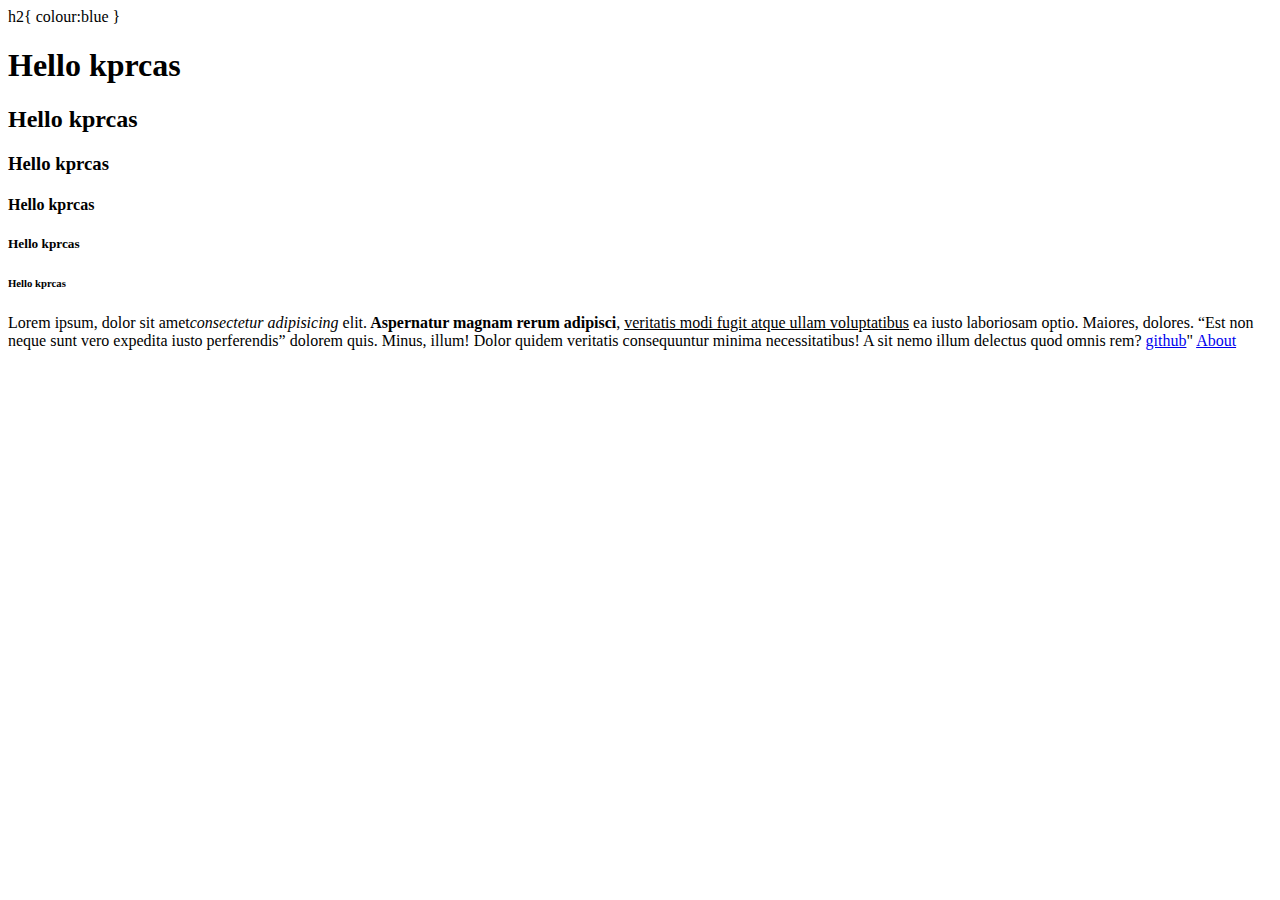
<file: index.html>
<!DOCTYPE html>
<html lang="en">
<head>
    <meta charset="UTF-8">
    <meta name="viewport" content="width=~, initial-scale=1.0">
    <title>index</title>
    <style>
        paragraph{
            background-color: blue;
        }
        </style>
    </head>
        h2{
            colour:blue
        }
    </style>
</head>
<body>
    <h1 style="colour:red ">Hello kprcas</h1>

    <h2>Hello kprcas</h2>
    <h3>Hello kprcas</h3>
    <h4>Hello kprcas</h4>
    <h5>Hello kprcas</h5>
    <h6>Hello kprcas</h6>
    <p>Lorem ipsum, dolor sit amet<i>consectetur</i> <em>adipisicing</em> elit.<b> Aspernatur magnam rerum adipisci</b>, <u>veritatis modi fugit atque ullam voluptatibus</u> ea iusto laboriosam optio. Maiores, dolores. <q>Est non neque sunt vero expedita iusto perferendis</q> dolorem quis. Minus, illum! Dolor quidem veritatis consequuntur minima necessitatibus! A sit nemo illum delectus quod omnis rem?
    <a href="https://github.com/">github</a>"
    <a href="about.html">About</a>
</file>
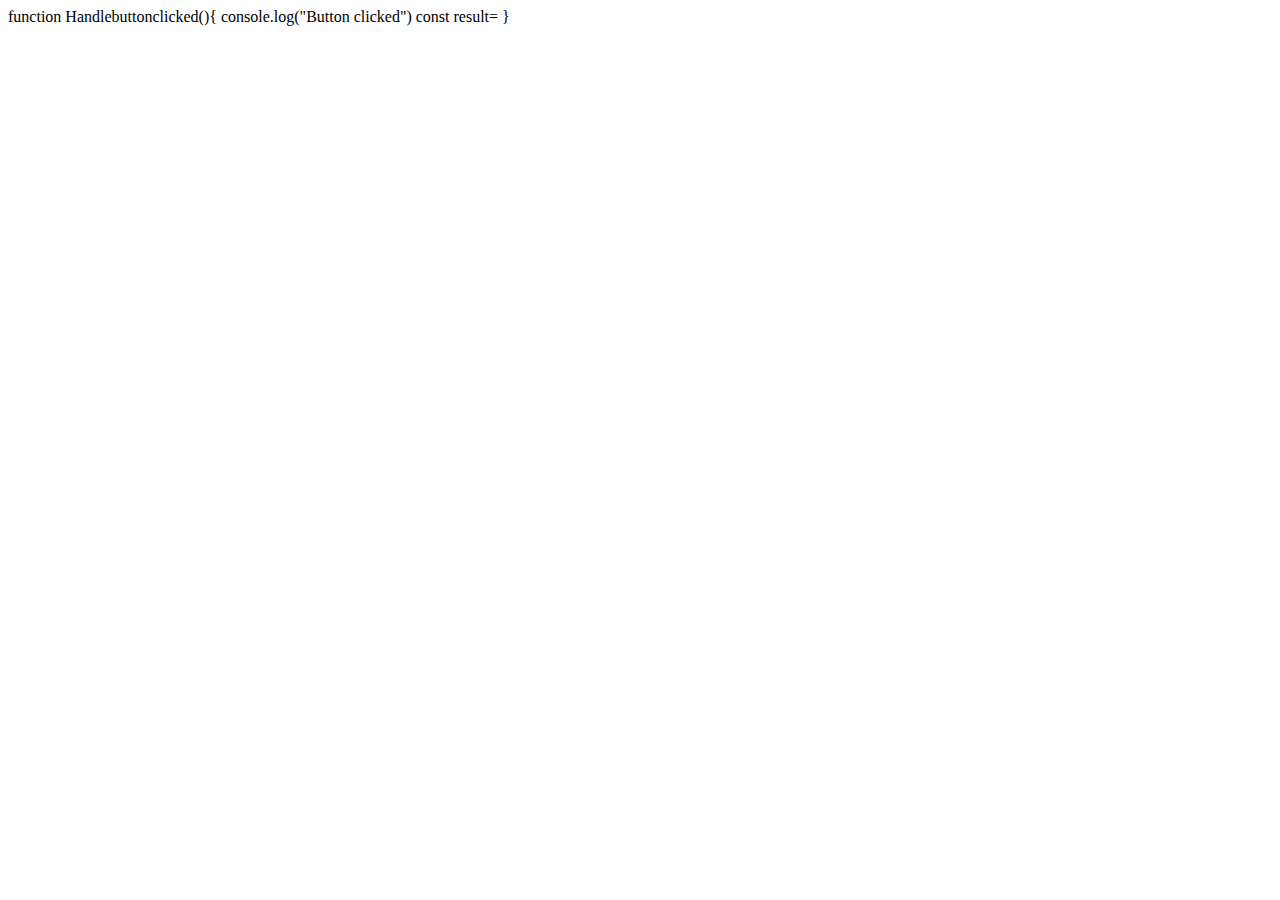
<file: javascript/index.html>
<!DOCTYPE html>
<html lang="en">
<head>
    <meta charset="UTF-8">
    <meta name="viewport" content="width=device-width, initial-scale=1.0">
    <title>Document</title>
</head>
<body>
    function Handlebuttonclicked(){
        console.log("Button clicked")
        const result=<document class=query/document>
    }
    










<script>
    function addname()}
    const name=getElementById{"name}
    const 1i=document.createElement("1i")
    1i.innertext=name;
    Document.getElementById("list").append[1i]
    </script>
</body>
</html>
</file>
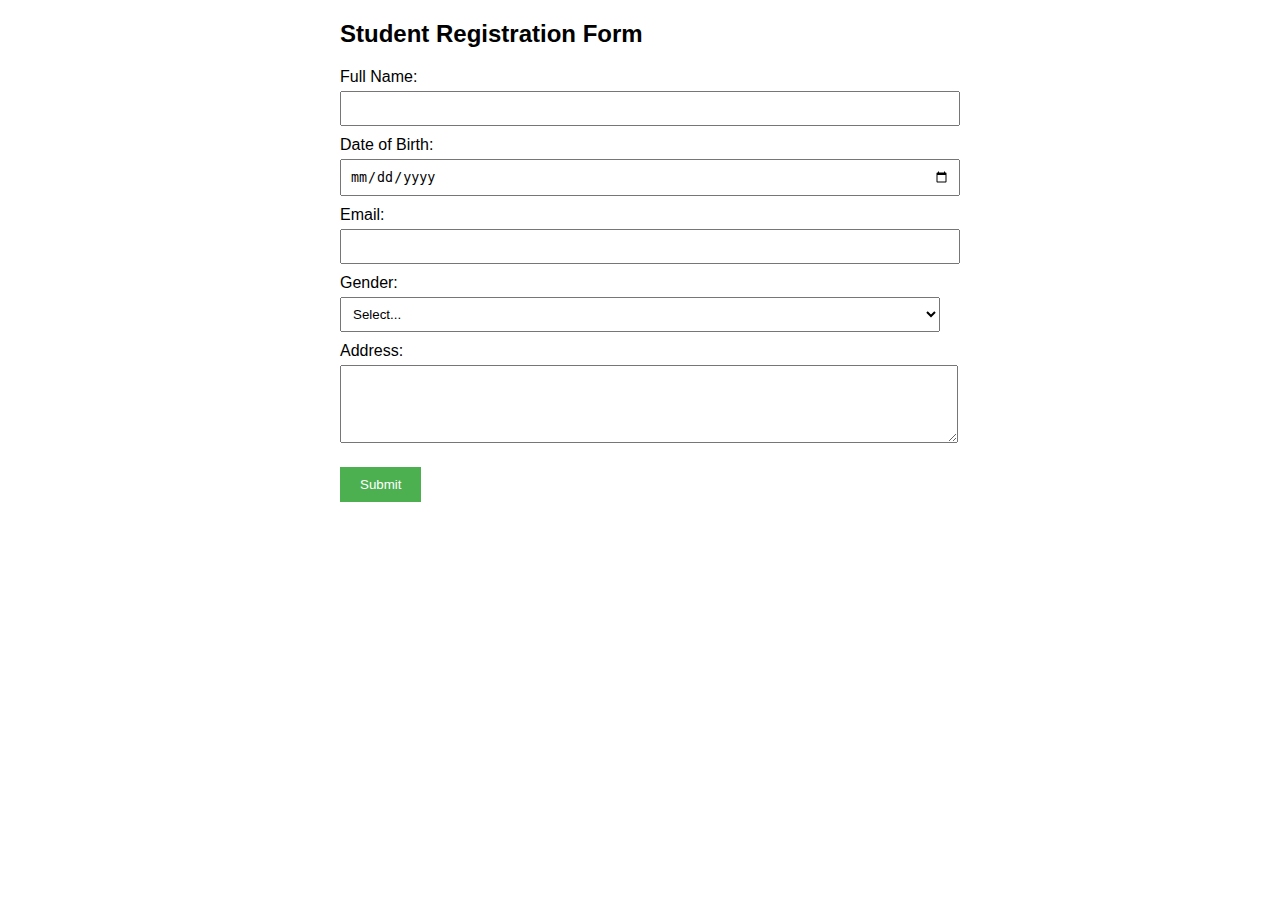
<file: ass.html>
<!DOCTYPE html>
<html lang="en">
<head>
    <meta charset="UTF-8">
    <meta name="viewport" content="width=device-width, initial-scale=1.0">
    <title>Student Registration Form</title>
    <style>
        body { font-family: Arial, sans-serif; margin: 20px; }
        .form-container { max-width: 600px; margin: auto; }
        label { display: block; margin-top: 10px; }
        input, select, textarea { width: 100%; padding: 8px; margin-top: 5px; }
        button { padding: 10px 20px; margin-top: 20px; background-color: #4CAF50; color: white; border: none; cursor: pointer; }
        button:hover { background-color: #45a049; }
        .output { margin-top: 30px; padding: 15px; background-color: #f4f4f4; border: 1px solid #ddd; }
    </style>
</head>
<body>

<div class="form-container">
    <h2>Student Registration Form</h2>
    <form id="studentForm">
        <label for="name">Full Name:</label>
        <input type="text" id="name" required>

        <label for="dob">Date of Birth:</label>
        <input type="date" id="dob" required>

        <label for="email">Email:</label>
        <input type="email" id="email" required>

        <label for="gender">Gender:</label>
        <select id="gender" required>
            <option value="">Select...</option>
            <option value="Male">Male</option>
            <option value="Female">Female</option>
            <option value="Other">Other</option>
        </select>

        <label for="address">Address:</label>
        <textarea id="address" rows="4" required></textarea>

        <button type="submit">Submit</button>
    </form>

    <div class="output" id="output" style="display: none;">
        <h3>Submitted Data:</h3>
        <p><strong>Name:</strong> <span id="outName"></span></p>
        <p><strong>Date of Birth:</strong> <span id="outDob"></span></p>
        <p><strong>Email:</strong> <span id="outEmail"></span></p>
        <p><strong>Gender:</strong> <span id="outGender"></span></p>
        <p><strong>Address:</strong> <span id="outAddress"></span></p>
    </div>
</div>

<script>
    document.getElementById('studentForm').addEventListener('submit', function(event) {
        event.preventDefault();

        document.getElementById('outName').textContent = document.getElementById('name').value;
        document.getElementById('outDob').textContent = document.getElementById('dob').value;
        document.getElementById('outEmail').textContent = document.getElementById('email').value;
        document.getElementById('outGender').textContent = document.getElementById('gender').value;
        document.getElementById('outAddress').textContent = document.getElementById('address').value;

        document.getElementById('output').style.display = 'block';
    });
</script>

</body>
</html>
</file>
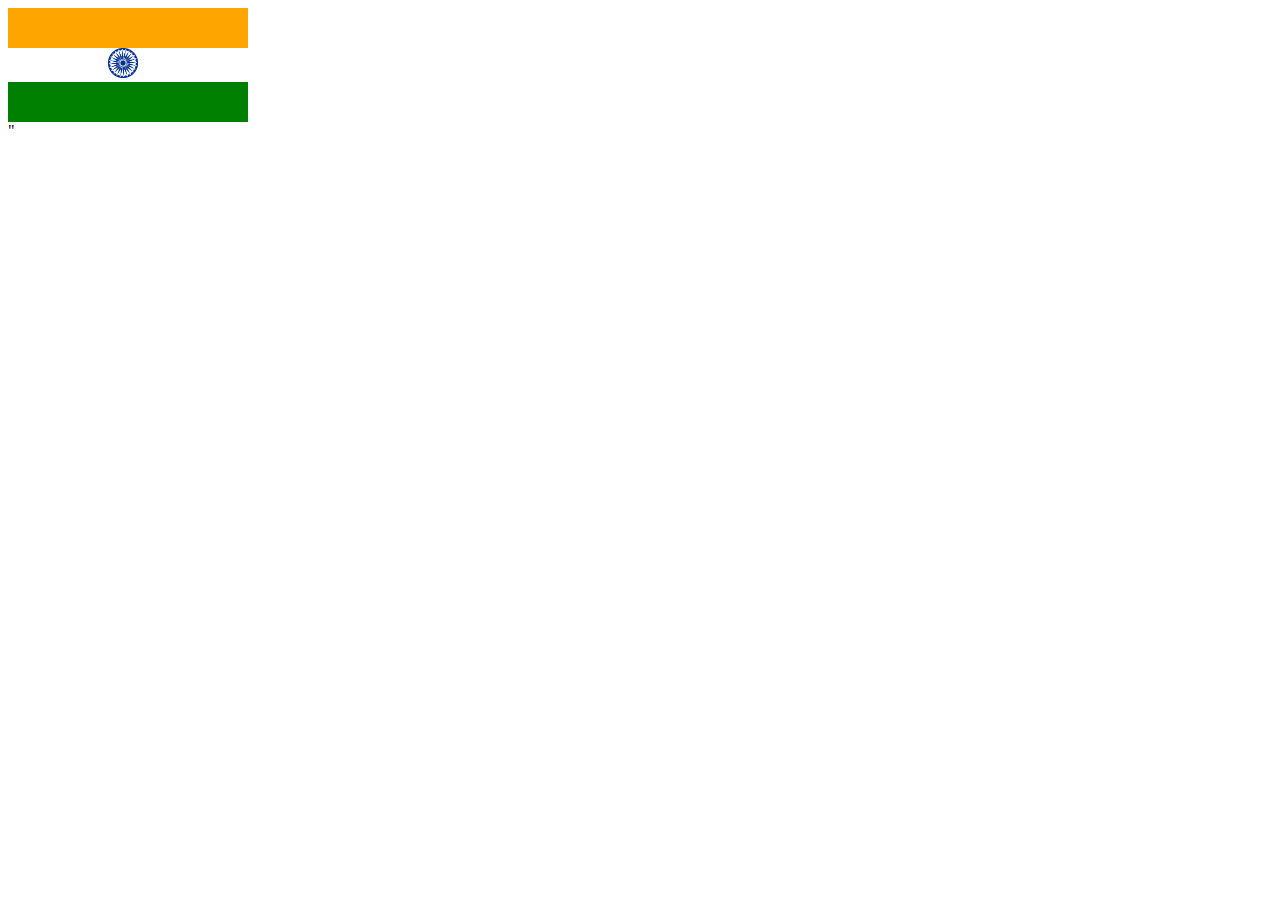
<file: flex.html>
<!DOCTYPE html>
<html lang="en">
<head>
    <meta charset="UTF-8">
    <meta name="viewport" content="width=device-width, initial-scale=1.0">
    <title>Document</title>
    <style>
        .one,.three{
            /*border:2px solid black;*/
        
            padding:20px;
            width:200px;



        }
        .rectangle{
            height:50px;
            display:flex;
            flex-direction: column;
            justify-content: space-around
            align-items:end

        }
        img{
            width:30px;
            margin-left: 100px;
        }
</style>

    </head>
    <body>
        <div class="container">
            <div class="one" style="background-color:orange;"></div>
            <div class="two" style="background-color:white;">
                <img src="flag/image.png"    alt=""
            </div>
            
 <div class="three" style="background-color:green;"></div>
            </div>

        </div>"
</head>
<body>
    
</body>
</file>
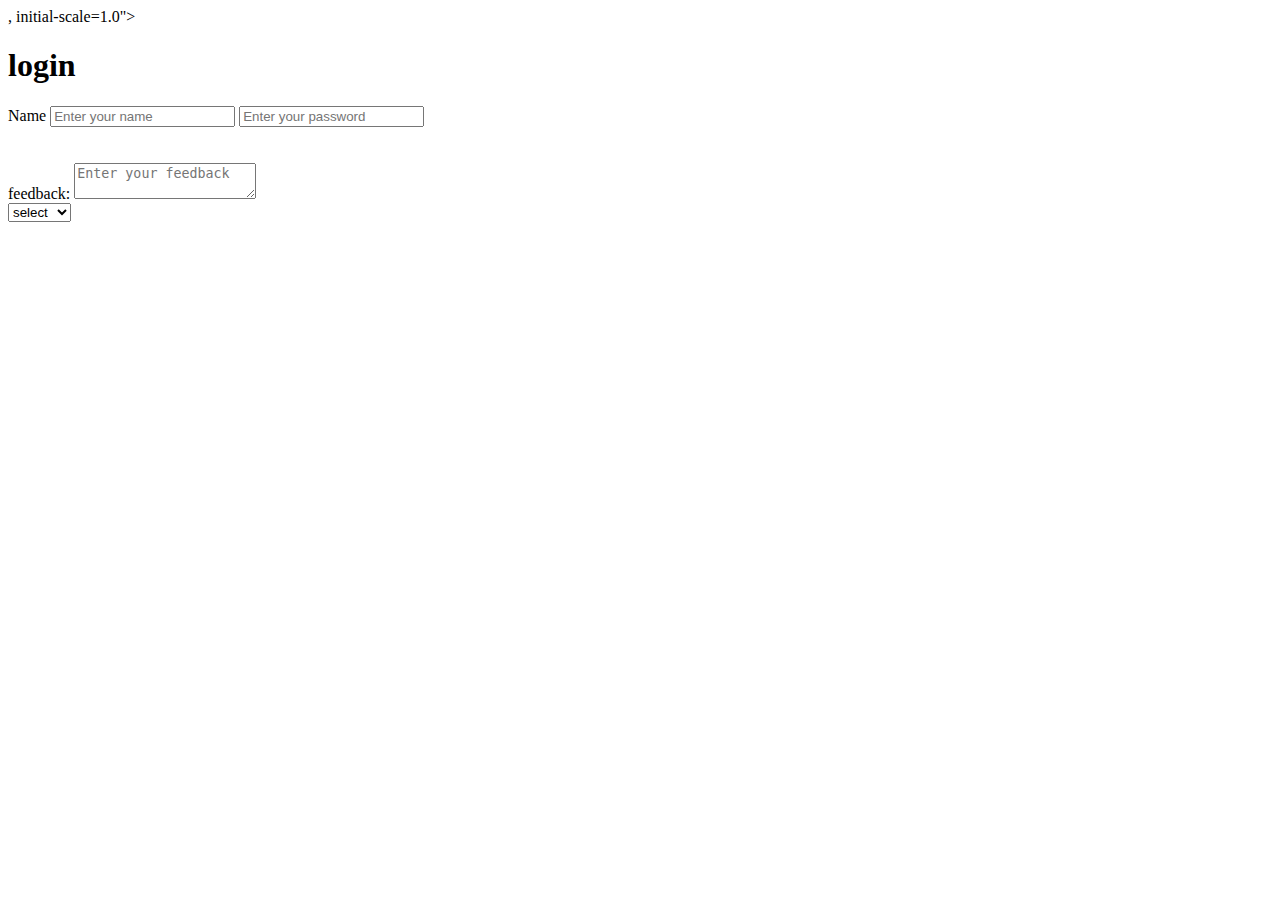
<file: login.html>
<!DOCTYPE html>
<html lang="en">
<head>
    <meta charset="UTF-8">
    <meta name="viewport" content="width=<form action=">, initial-scale=1.0">
    <title>Document</title>
</head>
<body>
    <form action="">
        <h1>login</h1>
        <label for Name="username">Name</label>
        <input type="test" placeholder="Enter your name"><cbr>
        <label for="password"</label>
        <input type="password" placeholder="Enter your password"><br> 
        <br><br>
        <label for
    </form>
    <label for="feedback">feedback:</label>
    <textarea name="feedback"id="feedback"placeholder="Enter your feedback"></textarea><br>
    <select name="gender"id="gender">
        <option value="">select</option>
        <option value="male">male</option>
        <option value="female">female</option>
    </select>
</body>
</html>
</file>
